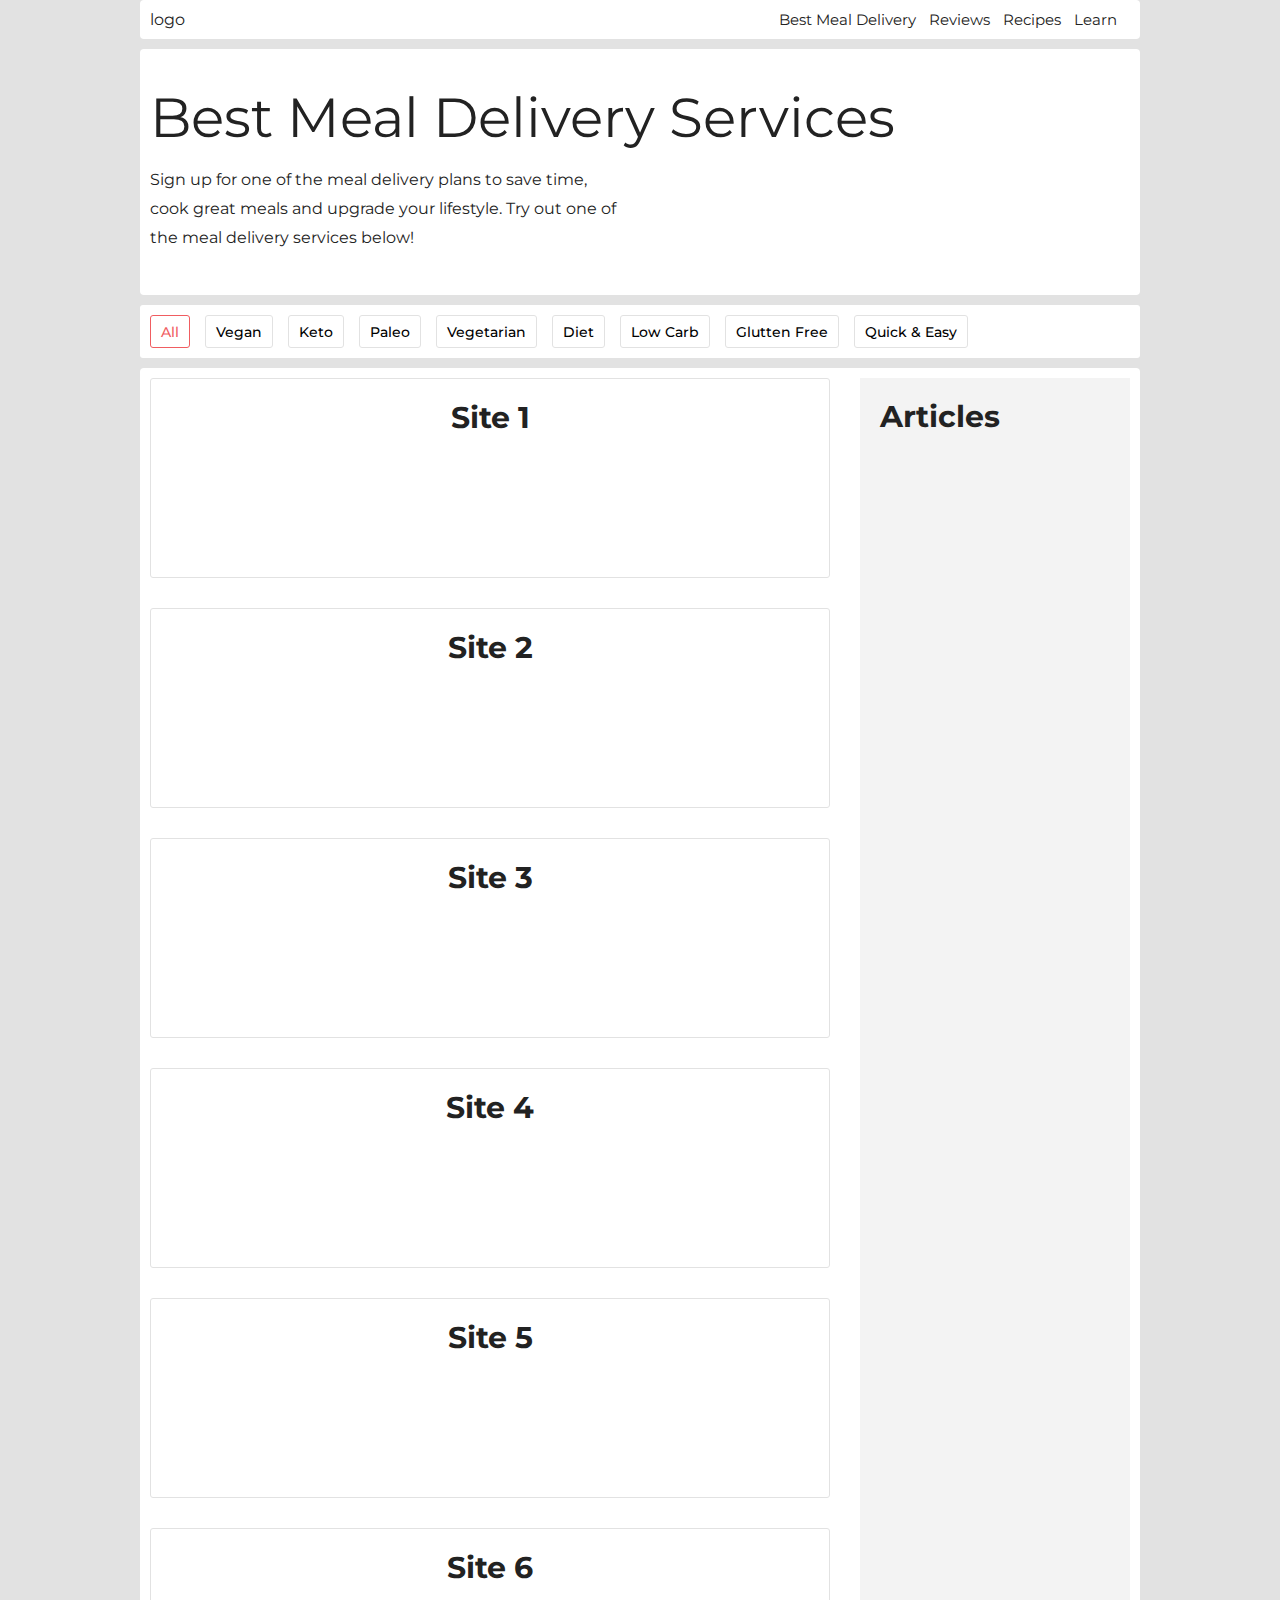
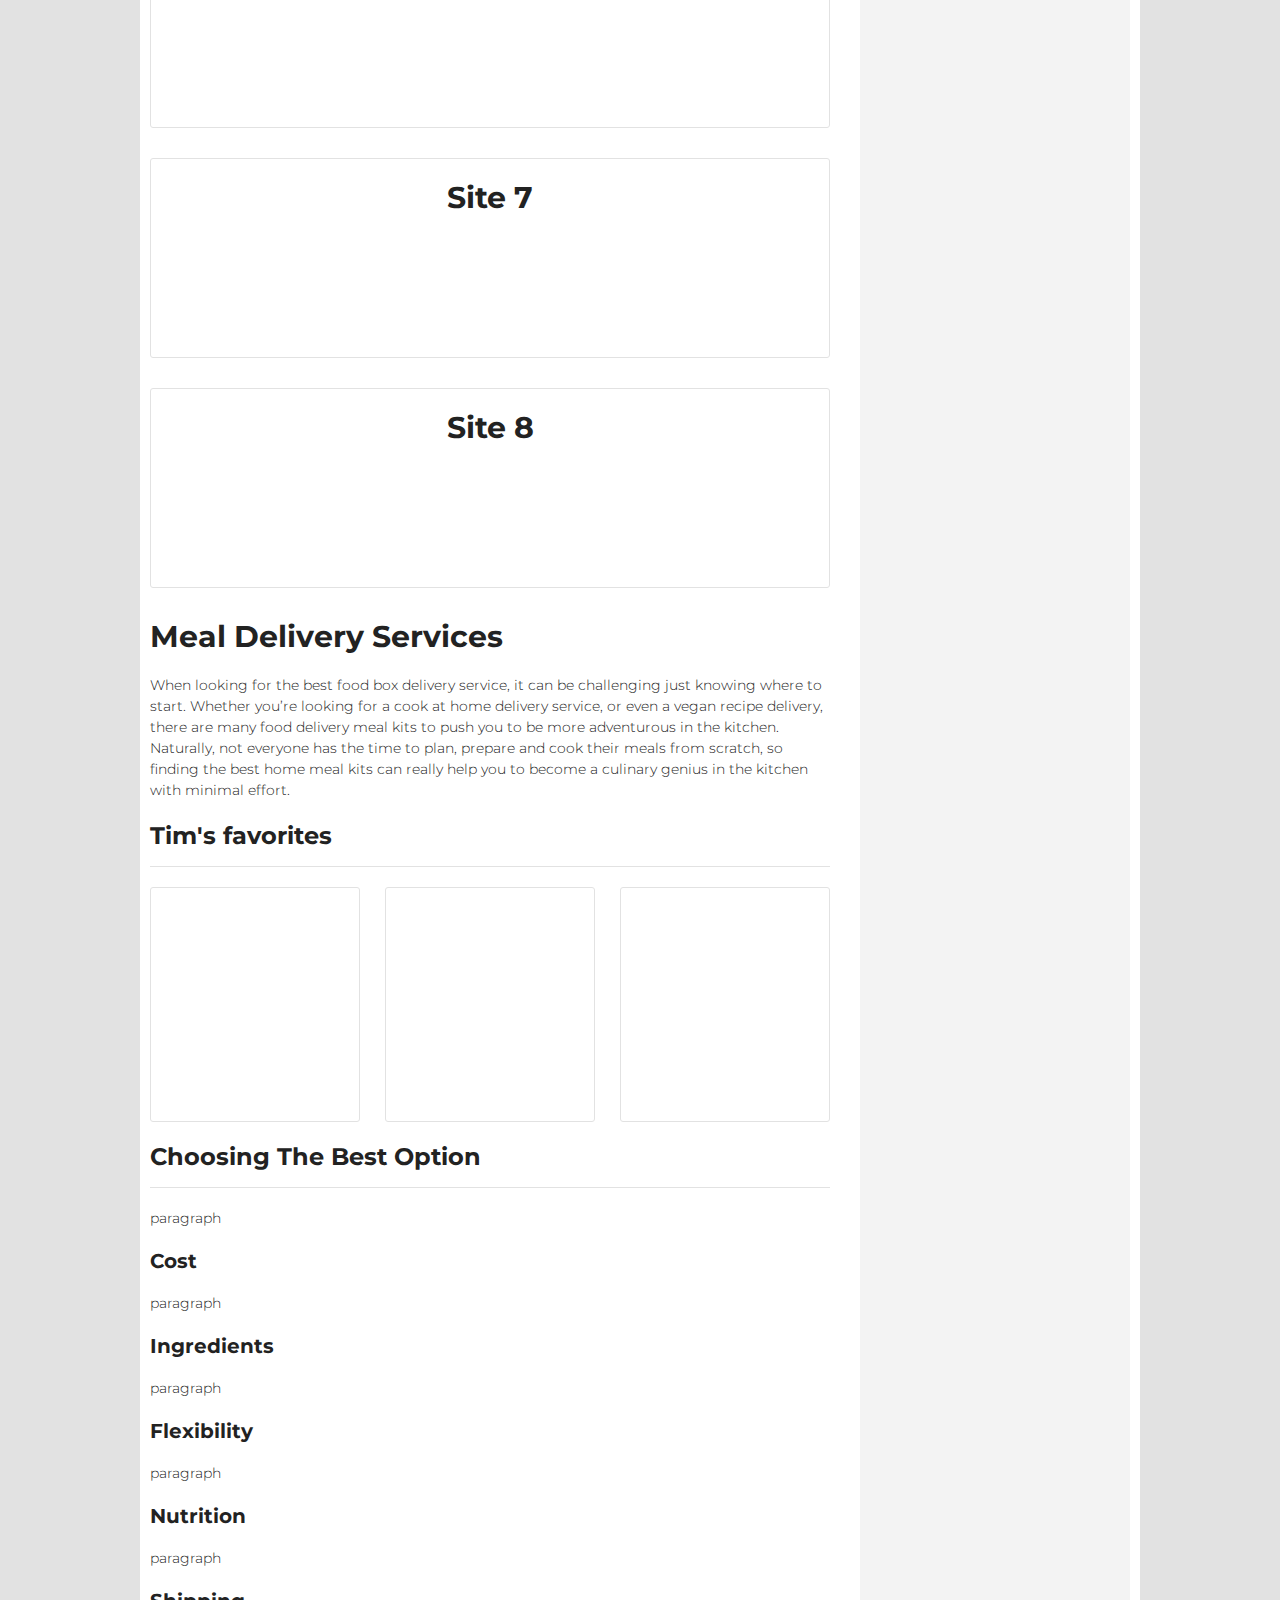
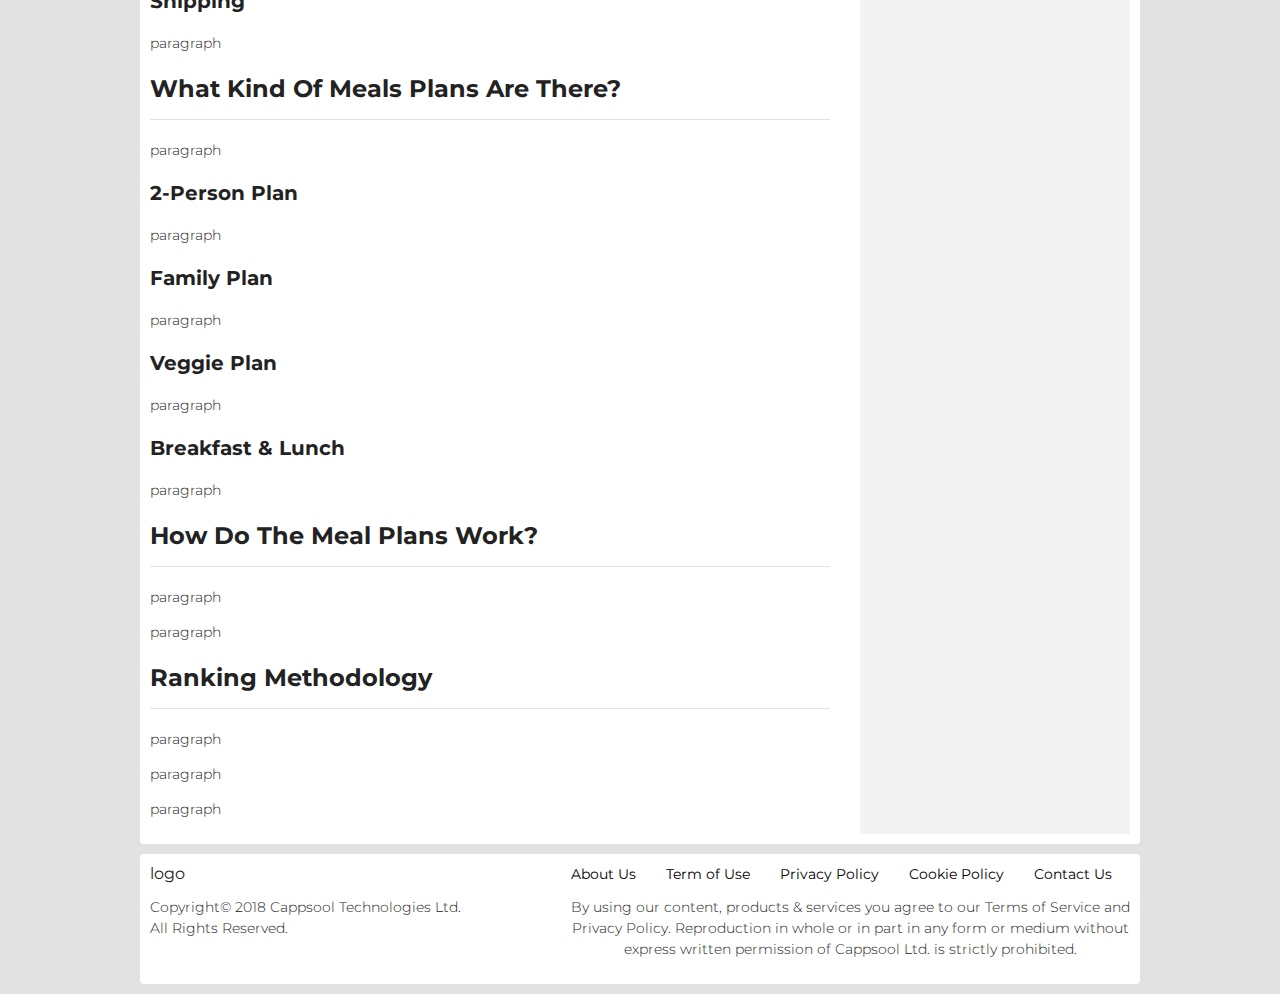
<file: index.html>
<!DOCTYPE html>
<html>
  <head>
    <meta charset="UTF-8">
    <link href="https://fonts.googleapis.com/css?family=Abhaya+Libre:400,700,800|Montserrat:300,400,500" rel="stylesheet">
    <link rel="stylesheet" type="text/css" href="./style.css">
    <title>Meals & More</title>
  </head>
  <body>
    <header>
      <div class="inner">
        <div class="logo">logo</div>
        <nav class="menu">
          <ul>
            <li><a href="#">Best Meal Delivery</a></li>
            <li><a href="#">Reviews</a></li>
            <li><a href="#">Recipes</a></li>
            <li><a href="#">Learn</a></li>
          </ul>
        </nav>
      </div>
    </header>
    <div class="main-image">
      <div class="inner">
        <div class="main-title">Best Meal Delivery Services</div>
        <div class="main-text desktop">Sign up for one of the meal delivery plans to save time, <br/>cook great meals and upgrade your lifestyle. Try out one of <br/>the meal delivery services below!</div>
      </div>
    </div>
    <div class="filter-options">
      <ul>
        <li class="filter chosen"><span>All</span></li>
        <li class="filter"><span>Vegan</span></li>
        <li class="filter"><span>Keto</span></li>
        <li class="filter"><span>Paleo</span></li>
        <li class="filter"><span>Vegetarian</span></li>
        <li class="filter"><span>Diet</span></li>
        <li class="filter"><span>Low Carb</span></li>
        <li class="filter"><span>Glutten Free</span></li>
        <li class="filter"><span>Quick & Easy</span></li>
      </ul>
    </div>
    <div class="main-area inner">
      <div class="main-content">
        <div class="site site-1"><h1>Site 1</h1></div>
        <div class="site site-2"><h1>Site 2</h1></div>
        <div class="site site-3"><h1>Site 3</h1></div>
        <div class="site site-4"><h1>Site 4</h1></div>
        <div class="site site-5"><h1>Site 5</h1></div>
        <div class="site site-6"><h1>Site 6</h1></div>
        <div class="site site-7"><h1>Site 7</h1></div>
        <div class="site site-8"><h1>Site 8</h1></div>
        <div class="desktop">
          <h1>Meal Delivery Services</h1>
          <p>When looking for the best food box delivery service, it can be challenging just knowing where to start. Whether you’re looking for a cook at home delivery service, or even a vegan recipe delivery, there are many food delivery meal kits to push you to be more adventurous in the
              kitchen. Naturally, not everyone has the time to plan, prepare and cook their meals from scratch, so finding the best home meal kits can really help you to become a culinary genius in the kitchen with minimal effort.</p>
        </div>
        <div class="favorites-wrap">
          <h2>Tim's favorites</h2>
          <div class="favorites">
            <div class="favorite favorite-1"></div>
            <div class="favorite favorite-2"></div>
            <div class="favorite favorite-3"></div>
          </div>
        </div>
        <div class="information desktop">
          <section>
            <h2>Choosing The Best Option</h2>
            <p>paragraph</p>

            <h3>Cost</h3>
            <p>paragraph</p>

            <h3>Ingredients</h3>
            <p>paragraph</p>

            <h3>Flexibility</h3>
            <p>paragraph</p>

            <h3>Nutrition</h3>
            <p>paragraph</p>

            <h3>Shipping</h3>
            <p>paragraph</p>
          </section>
          <section>
            <h2>What Kind Of Meals Plans Are There?</h2>
            <p>paragraph</p>

            <h3>2-Person Plan</h3>
            <p>paragraph</p>

            <h3>Family Plan</h3>
            <p>paragraph</p>

            <h3>Veggie Plan</h3>
            <p>paragraph</p>

            <h3>Breakfast & Lunch</h3>
            <p>paragraph</p>
          </section>
          <section>
              <h2>How Do The Meal Plans Work?</h2>
              <p>paragraph</p>
              <p>paragraph</p>
            </section>
          <section>
            <h2>Ranking Methodology</h2>
            <p>paragraph</p>
            <p>paragraph</p>
            <p>paragraph</p>
          </section>
        </div>
      </div>
      <aside class="desktop">
        <h1>Articles</h1>
        <div class="articles">
          <div class="article article-1"></div>
          <div class="article article-2"></div>
          <div class="article article-3"></div>
        </div>
      </aside>
    </div>
    <footer class="desktop">
      <div class="inner">
        <div class="left-section">
          <div class="logo">logo</div>
          <p class="copyright">Copyright© 2018 Cappsool Technologies Ltd. <br/>All Rights Reserved.</p>
        </div>
        <div class="right-section">
          <ul class="footer-menu">
            <li><a href="#">About Us</a></li>
            <li><a href="#">Term of Use</a></li>
            <li><a href="#">Privacy Policy</a></li>
            <li><a href="#">Cookie Policy</a></li>
            <li><a href="#">Contact Us</a></li>
          </ul>
          <p>By using our content, products & services you agree to our Terms of Service and <br/>Privacy Policy. Reproduction in whole or in part in any form or medium without <br/>express written permission of Cappsool Ltd. is strictly prohibited.</p>
        </div>
      </div>
    </footer>
  </body>
</html>
</file>
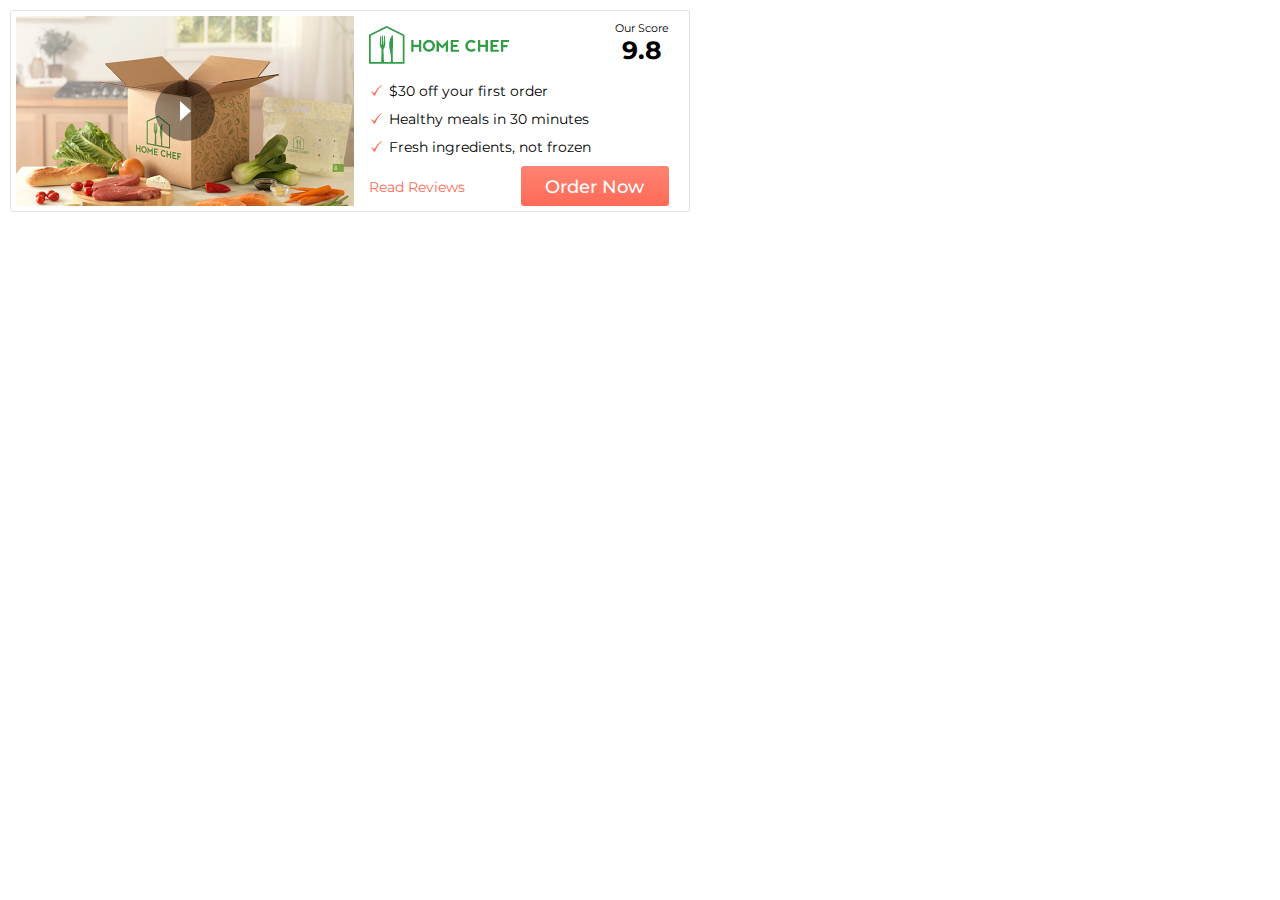
<file: pixel-perfect-comp/index.html>
<!DOCTYPE html>
<html>
  <head>
    <meta charset="UTF-8">
    <link href="https://fonts.googleapis.com/css?family=Abhaya+Libre:400,700,800|Montserrat:300,400,500" rel="stylesheet">
    <link rel="stylesheet" type="text/css" href="./style.css">
    <title>Meals & More</title>
  </head>
  <body>
    <div class="all-sites">
      <div class="site site-1">
        <div class="video-image desktop">
          <div class="play-icon">
            <div class="arrow"></div>
          </div>
        </div>
        <div class="content">
          <div class="upper-area">
            <div class="logo"></div>
            <div class="score">
              <div>Our Score <span>9.8</span></div>
              <div class="link mobile"><a href="#">Read Reviews</a></div>
            </div>
            
          </div>
          <div class="video-image mobile">
            <div class="play-icon">
              <div class="arrow"></div>
            </div>
          </div>
          <div class="mobile-bottom-area">
            <div class="info-points">
              <ul>
                <li>$30 off your first order</li>
                <li>Healthy meals in 30 minutes</li>
                <li>Fresh ingredients, not frozen</li>
              </ul>
            </div>
            <div class="bottom">
              <div class="link desktop"><a href="#">Read Reviews</a></div>
              <div class="btn desktop"><span>Order Now</span></div>
              <div class="btn mobile"><span>Visit Site</span></div>
            </div>
          </div>
        </div>
      </div>
    </div>
  </body>
</html>
</file>
<file: style.css>
body, body * {
    box-sizing: border-box;
}

body {
    background-color: #e2e2e2;
    font-family: 'Montserrat', sans-serif;
    color: #222;
    margin: 0;
    overflow-x: hidden;
}

a {
    text-decoration: none;
}

ul {
    margin: 0;
    padding: 0;
    list-style: none;
    display: flex;
}

.inner {
    width: 100%;
    background-color: #fff;
}

/* HEADER */
header .inner {
    justify-content: space-between;
}

header .inner,
.main-area.inner,
footer .inner {
    display: flex;
}

/* FILTER OPTIONS */
.filter-options {
    background-color: #fff;
    border-radius: 3px;
}

.filter-options ul > li.filter {
    border: 1px solid #e2e2e2;
    border-radius: 3px;
    padding: 6px 10px;
    margin-right: 15px;
    flex-shrink: 0;
}

.filter-options ul > li.filter > span {
    font-size: 14px;
    font-weight: 500;
    color: #000;
}

.filter-options ul > li.filter.chosen {
    border: 1px solid #f05d61;
}

.filter-options ul > li.filter.chosen > span {
    color: #f05d61;
}

/* MAIN CONTENT */ 
.site {
    border-radius: 3px;
    text-align: center;
}

.favorites {
    display: flex;
}

.favorite {
    border-radius: 3px;
    flex-shrink: 0;
}

.favorite:last-child {
    margin-right: 0;
}

@media screen and (max-width: 1019px) {
    h2 {
        font-size: 15px;
        font-weight: 700;
        margin-top: 0;
    }

    .inner {
        padding: 0 20px;
    }

    /* HEADER */
    .logo {
        margin: 10px 0 10px;
    }

    nav.menu {
        width: 18px;
        height: 17px;
        background-color: #e2e2e2;
        border-radius: 3px;
        margin: 10px 0 10px;
    }

    nav.menu > ul {
        visibility: hidden;
    }

    /* MAIN IMAGE AREA */
    .main-image .main-title {
        font-size: 29px;
        text-align: center;
        padding: 10px 0;
    }

    /* FILTER OPTIONS */
    .filter-options {
        padding: 20px 20px 0;
    }

    /* MAIN CONTENT */ 
    .main-content {
        width: 100%;
        padding: 12px 0;
        display: flex;
        flex-direction: column;
    }

    .site {
        width: 100%;
        height: 311px;
        margin-bottom: 15px;
        box-shadow: 0 2px 12px rgba(192, 182, 182, 0.5);
    }

    .favorite {
        width: 147px;
        height: 130px;
        box-shadow: 0 2px 12px rgba(192, 182, 182, 0.5);
        margin-right: 12px;
    }

    .site-1 {
        order: -6;
    }

    .site-2 {
        order: -5;
    }

    .site-3 {
        order: -4;
    }

    .site-4 {
        order: 1;
    }

    .site-5 {
        order: 2;
    }

    .site-6 {
        order: 3;
    }

    .site-7 {
        order: 4;
    }

    .site-8 {
        order: 5;
    }

    .favorites-wrap {
        order: -3;
        margin-bottom: 15px;
    }

    .desktop {
        display: none;
        order: 0;
    }
}

@media screen and (min-width: 1020px) {
    /* GLOBAL */
    .desktop {
        display: block;
    }

    h1 { 
        font-size: 30px;
    }
    
    h2 {
        font-size: 24px;
        width: 100%;
        padding-bottom: 16px;
        border-bottom: 1px solid #e2e2e2;
    }
    
    h3 {
        font-size: 20px;
    }
    
    p {
        font-size: 14px;
        font-weight: 300;
        line-height: 1.5;
    }
    
    .inner {
        width: 1000px;
        margin: 0 auto;
        padding: 10px;
        margin-bottom: 10px;
        border-radius: 4px;
    }

    /* HEADER */
    header .inner {
        justify-content: space-between;
    }

    header .inner,
    .main-area.inner,
    footer .inner {
        display: flex;
    }

    nav.menu > ul {
        visibility: visible;
    }

    nav.menu > ul > li {
        margin-right: 13px;
    }

    nav.menu > ul > li > a {
        font-size: 15px;
        color: #222;
    }

    /* FILTER OPTIONS */
    .filter-options {
        width: 1000px;
        padding: 10px;
        border-radius: 3px;
        margin: 0 auto 10px;
    }

    /* MAIN IMAGE AREA */
    .main-image .main-title {
        font-size: 55px;
        padding-top: 25px;
        padding-bottom: 15px;
        text-align: left;
    }

    .main-image .main-text {
        padding-bottom: 33px;
        line-height: 1.8;
    }

    /* MAIN CONTENT */ 
    .main-content {
        margin-right: 30px;
        width: 680px;
    }

    .site {
        width: 100%;
        height: 200px;
        margin-bottom: 30px;
        text-align: center;
        border: 1px solid #e2e2e2;
    }

    .favorite {
        width: 210px;
        height: 235px;
        margin-right: 25px;
        border: 1px solid #e2e2e2;
    }

    aside {
        flex: 1 1 auto;
        background-color: #f3f3f3;
        padding: 20px;
    }

    aside h1 {
        margin: 0;
    }

    /* FOOTER */ 
    footer .left-section {
        margin-right: 110px;
    }

    footer .right-section ul.footer-menu > li {
        margin-right: 30px;
    }

    footer .right-section ul.footer-menu > li:last-child {
        margin-right: 0;
    }

    footer .right-section ul.footer-menu > li > a {
        color: #000;
        font-size: 14px;
        font-weight: 400;
    }

    footer .right-section > p {
        text-align: center;
    }
}
</file>
<file: pixel-perfect-comp/style.css>
body, body * {
    box-sizing: border-box;
    background-repeat: no-repeat;
}

body {
    background-color: #fff;
    font-family: 'Montserrat', sans-serif;
    margin: 0;
    overflow-x: hidden;
}

a {
    text-decoration: none;
}

ul {
    margin: 0;
    padding: 0;
}

.all-sites {
    margin: 10px 0 10px 10px;
}

.site {
    border-radius: 3px;
    display: flex;
}

.video-image {
    height: 190px;
    flex: 0 0 auto;
}

.video-image .play-icon {
    background-color: rgba(0, 0, 0, 0.4);
}

.video-image .play-icon .arrow {
    width: 0;
    height: 0;
    margin: 0 auto;
    position: relative;
    top: 50%;
    transform: translate(0, -50%);
}

.score > div > span {
    font-weight: 700;
}

.link > a {
    color: #ff6a56;
}

.btn {
    background-image: linear-gradient(180deg, #ff8373 0%, #ff6a56 100%);
    border-radius: 3px;
    cursor: pointer;
}

.btn > span {
    font-weight: 500;
    color: #fff;
}

.info-points > ul > li {
    list-style-image: url('./images/check-icon.png');
}

.site-1 .video-image {
    background-image: url('./images/MD-VideoHomeChef.png');
}

.site-1 .logo {
    background-image: url('./images/MD-LogoHomeChef.png');
}

@media screen and (max-width: 689px) {
    h2 {
        font-size: 15px;
        font-weight: 700;
        margin-top: 0;
    }

    .all-sites {
        padding: 0 20px;
    }

    .site {
        width: 336px;
        height: 311px;
        margin: 10px auto 15px;
        box-shadow: 0 2px 12px rgba(192, 182, 182, 0.5);
        padding: 9px 0 16px;
        flex-flow: column;
    }

    .video-image {
        width: 100%;
    }

    .desktop {
        display: none;
        order: 0;
    }

    .video-image {
        width: 100%;
        padding-top: 73px;
    }

    .upper-area {
        display: flex;
        justify-content: space-between;
        padding: 0 13px 11px;;
    }

    .site-1 .logo {
        background-size: 100% auto;
        width: 117px;
        height: 32px;
    }

    .score {
        font-size: 12px;
        color: rgba(34, 34, 34, 0.87);
    }

    .score > span {
        font-size: 15px;
        color: #222;
    }

    .link > a {
        font-size: 12px;
    }

    .video-image .play-icon {
        width: 48px;
        height: 48px;
        background-color: rgba(0, 0, 0, 0.4);
        border-radius: 24px;
        margin: 0 auto;
    }

    .video-image .play-icon .arrow {
        border-top: 10px solid transparent;
        border-bottom: 10px solid transparent;
        border-left: 11px solid #fff;
    }

    .mobile-bottom-area {
        display: flex;
        padding: 13px 13px 0 16px;
        align-items: center;
    }

    .info-points {
        flex: 1;
    }

    .info-points > ul {
        list-style-position: inside;
    }

    .info-points > ul > li {
        font-size: 13px;
        color: rgba(34, 34, 34, 0.87);
        line-height: 1.7;
    }

    .info-points > ul > li:last-child {
        display: none;
    }

    .btn {
        padding: 7px 13px 9px 14px;
    }

    .btn > span {
        font-size: 13px;
    }
}

@media screen and (min-width: 690px) {
    /* GLOBAL */
    .desktop {
        display: block;
    }

    /* MAIN CONTENT */ 
    .main-content {
        margin-right: 30px;
        width: 680px;
    }

    .site {
        width: 680px;
        height: 202px;
        margin-bottom: 30px;
        border: 1px solid #e2e2e2;
        padding: 5px 20px 5px 5px;
    }

    .video-image {
        width: 338px;
    }

    .video-image .play-icon {
        width: 60px;
        height: 60px;
        background-color: rgba(0, 0, 0, 0.4);
        border-radius: 30px;
        margin: 65px auto;
    }

    .video-image .play-icon .arrow {
        border-top: 10px solid transparent;
        border-bottom: 10px solid transparent;
        border-left: 11px solid #fff;
    }

    .site .content {
        display: flex;
        flex-flow: column;
        flex: 1 1 auto;
        padding-left: 15px;
        justify-content: space-between;
    }

    .site .upper-area {
        display: flex;
        justify-content: space-between;
        margin-top: 5px;
    }

    .score > div:first-child {
        font-size: 11px;
        display: flex;
        flex-flow: column;
    }

    .score > div > span {
        font-size: 25px;
        align-self: center;
    }

    .site .info-points {
        margin-bottom: 5px;
    }

    .link > a {
        font-size: 14px;
    }

    .info-points > ul {
        padding-left: 20px;
    }

    .info-points > ul > li {
        font-size: 14px;
        line-height: 2;
    }

    .site .bottom {
        display: flex;
        justify-content: space-between;
        align-items: center;
    }

    .btn {
        padding: 10px 25px 8px 24px;
        cursor: pointer;
    }

    .btn > span {
        font-size: 18px;
    }

    .site-1 .logo {
        background-position: left bottom;
        width: 140px;
        height: 43px;
    }

    .mobile {
        display: none;
    }
}
</file>
